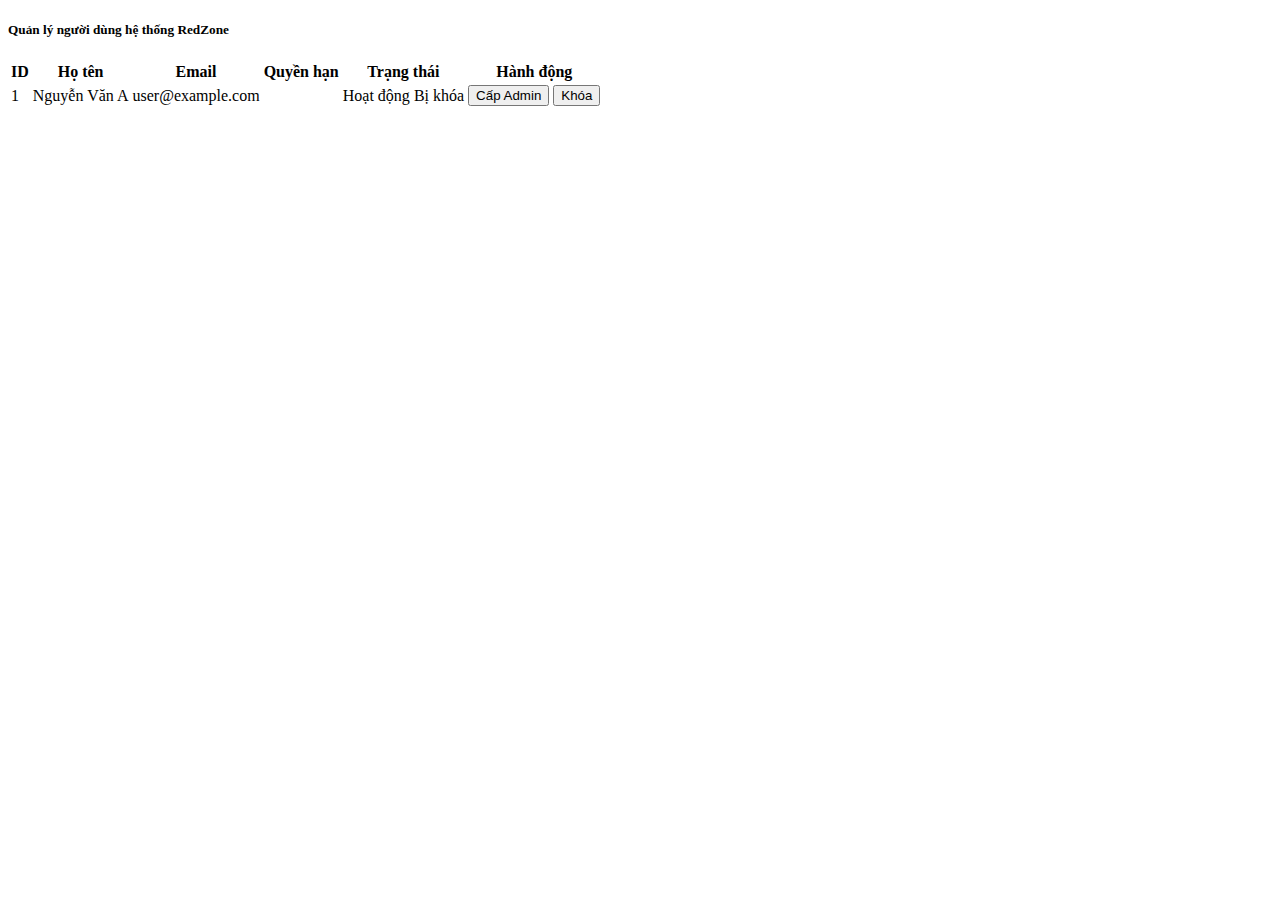
<file: backend/src/main/resources/templates/admin/users.html>
<!DOCTYPE html>
<html xmlns:th="http://www.thymeleaf.org">
<div th:fragment="content">
    <div class="container-fluid mt-4">
        <div class="card shadow">
            <div class="card-header bg-primary text-white d-flex justify-content-between align-items-center">
                <h5 class="mb-0">Quản lý người dùng hệ thống RedZone</h5>
            </div>
            <div class="card-body">
                <div class="table-responsive">
                    <table class="table table-hover align-middle">
                        <thead class="table-light">
                            <tr>
                                <th>ID</th>
                                <th>Họ tên</th>
                                <th>Email</th>
                                <th>Quyền hạn</th>
                                <th>Trạng thái</th>
                                <th>Hành động</th>
                            </tr>
                        </thead>
                        <tbody>
                            <tr th:each="user : ${users}">
                                <td th:text="${user.id}">1</td>
                                <td th:text="${user.fullName}">Nguyễn Văn A</td>
                                <td th:text="${user.email}">user@example.com</td>
                                <td>
                                    <span th:each="role : ${user.roles}" 
                                          th:classappend="${role.name == 'ROLE_ADMIN' ? 'badge bg-danger' : 'badge bg-info'}"
                                          th:text="${role.name}" class="me-1">
                                    </span>
                                </td>
                                <td>
                                    <span th:if="${user.enabled}" class="text-success"><i class="fas fa-check-circle"></i> Hoạt động</span>
                                    <span th:unless="${user.enabled}" class="text-danger"><i class="fas fa-times-circle"></i> Bị khóa</span>
                                </td>
                                <td>
                                    <button th:if="${!#lists.contains(user.roles.![name], 'ROLE_ADMIN')}"
                                            th:onclick="'promoteUser(' + ${user.id} + ')'"
                                            class="btn btn-sm btn-outline-warning">
                                        <i class="fas fa-user-shield"></i> Cấp Admin
                                    </button>
                                    
                                    <button class="btn btn-sm btn-outline-danger">
                                        <i class="fas fa-ban"></i> Khóa
                                    </button>
                                </td>
                            </tr>
                        </tbody>
                    </table>
                </div>
            </div>
        </div>
    </div>

    <script th:inline="javascript">
        function promoteUser(userId) {
            if (confirm("Bạn có chắc chắn muốn cấp quyền Admin tối cao cho người này? \nHành động này không thể hoàn tác từ phía người dùng!")) {
                
                // Hiệu ứng chờ khi gọi API
                const btn = event.target;
                const originalText = btn.innerHTML;
                btn.disabled = true;
                btn.innerHTML = '<span class="spinner-border spinner-border-sm"></span> Đang xử lý...';

                fetch(`/api/admin/users/${userId}/promote`, {
                    method: 'POST',
                    headers: {
                        'Content-Type': 'application/json'
                        // Nếu dùng Spring Security CSRF, bạn cần thêm token vào đây
                    }
                })
                .then(async response => {
                    if (response.ok) {
                        alert("Thành công! Tài khoản này đã được thăng cấp Admin.");
                        location.reload(); // Load lại trang để cập nhật danh sách và badge
                    } else {
                        const errorMsg = await response.text();
                        alert("Lỗi: " + errorMsg);
                        btn.disabled = false;
                        btn.innerHTML = originalText;
                    }
                })
                .catch(error => {
                    console.error('Error:', error);
                    alert("Đã xảy ra lỗi kết nối đến máy chủ.");
                    btn.disabled = false;
                    btn.innerHTML = originalText;
                });
            }
        }
    </script>
</div>
</html>
</file>
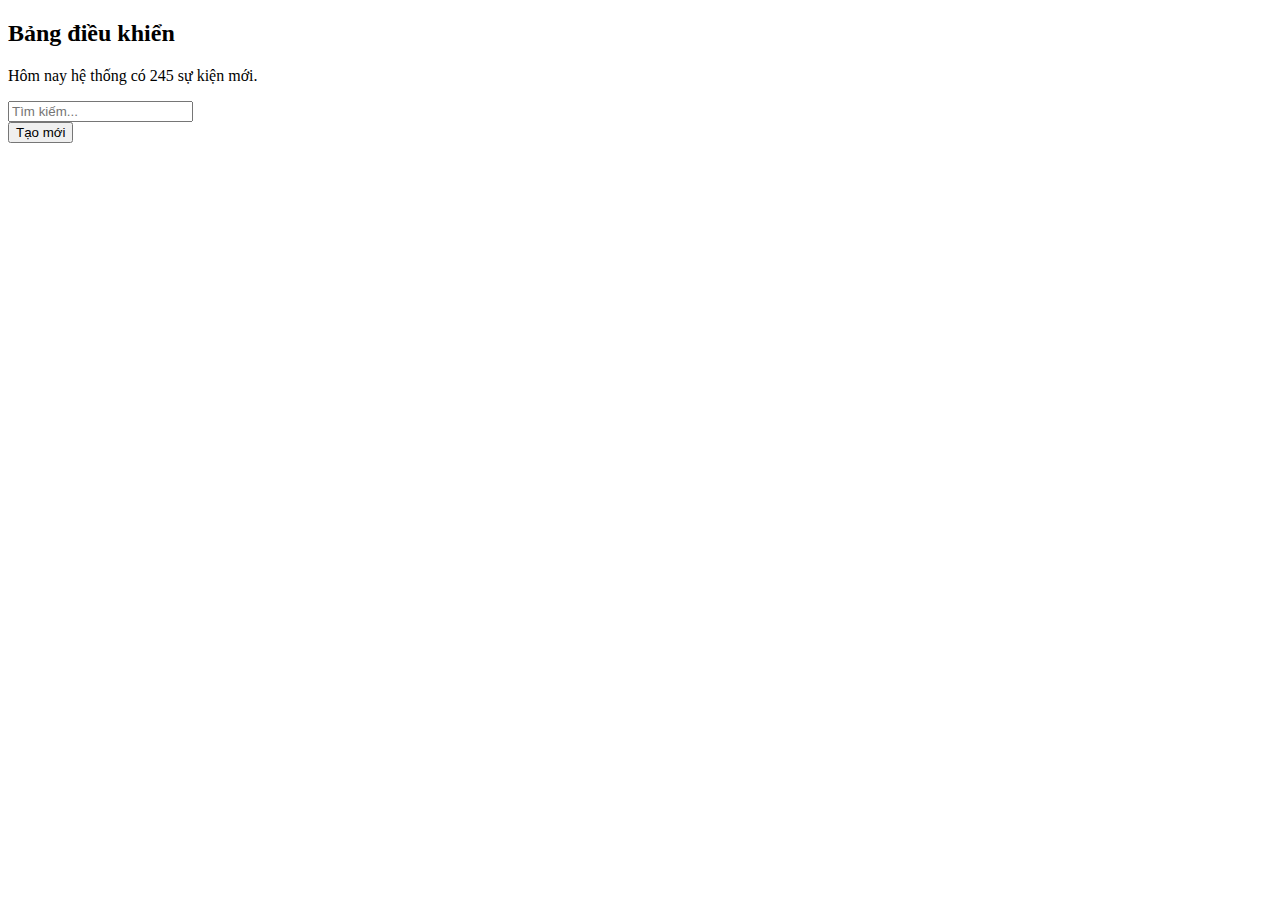
<file: backend/src/main/resources/templates/fragments/header.html>
<!DOCTYPE html>
<html xmlns:th="http://www.thymeleaf.org">
<body>

<header th:fragment="header"
        class="bg-white/80 backdrop-blur-md border-b border-slate-200 h-20 flex items-center justify-between px-6 md:px-8 sticky top-0 z-30">
    
    <style>
        /* 1. Ẩn checkbox gốc */
        #notif-toggle { display: none; }

        /* 2. Mặc định ẩn dropdown */
        .notif-dropdown {
            display: none;
            /* Đảm bảo dropdown nằm đúng vị trí */
            position: absolute;
            right: 0;
            top: calc(100% + 10px); 
        }

        /* 3. Khi checkbox được CHECK thì hiển thị dropdown */
        #notif-toggle:checked ~ .notif-dropdown {
            display: block;
            animation: slideIn 0.2s ease-out;
        }

        /* Hiệu ứng xuất hiện cho mượt mà */
        @keyframes slideIn {
            from { opacity: 0; transform: translateY(-10px); }
            to { opacity: 1; transform: translateY(0); }
        }
    </style>

    <div>
        <h2 class="text-2xl font-extrabold text-slate-800">Bảng điều khiển</h2>
        <p class="text-xs text-slate-500">
            Hôm nay hệ thống có
            <span class="text-blue-600 font-bold" th:text="${eventCount ?: 0}">245</span> sự kiện mới.
        </p>
    </div>

    <div class="flex items-center space-x-4 md:space-x-6">

        <div class="relative hidden md:flex items-center bg-slate-100 rounded-full px-4 py-2 border border-slate-200 w-64">
            <i class="fas fa-search text-slate-400 text-sm"></i>
            <input type="text" placeholder="Tìm kiếm..." class="bg-transparent border-none focus:ring-0 focus:outline-none text-sm w-full pl-2">
        </div>

        <div class="relative">
            <label for="notif-toggle" class="cursor-pointer relative p-2 rounded-full bg-slate-100 hover:bg-slate-200 transition block">
                <i class="fas fa-bell text-lg text-slate-500"></i>
                <span th:if="${not #lists.isEmpty(notifications)}" 
                      class="absolute top-0 right-0 bg-red-500 w-2 h-2 rounded-full border-2 border-white"></span>
            </label>
            
            <input type="checkbox" id="notif-toggle">

            <div class="notif-dropdown w-80 bg-white shadow-2xl border border-slate-200 rounded-2xl z-50 overflow-hidden">
                <div class="px-4 py-3 font-bold text-slate-800 border-b border-slate-100 bg-slate-50/50">
                    Thông báo mới nhất
                </div>

                <div class="divide-y divide-slate-100 max-h-80 overflow-y-auto">
                    <th:block th:if="${not #lists.isEmpty(notifications)}">
                        <div th:each="notif : ${notifications}" class="px-4 py-3 hover:bg-blue-50/50 cursor-pointer transition">
                            <p class="text-sm text-slate-700" th:text="${notif.title}">Thông báo</p>
                            <p class="text-[10px] text-slate-400 mt-1" th:text="${notif.time}">Vừa xong</p>
                        </div>
                    </th:block>

                    <th:block th:if="${#lists.isEmpty(notifications)}">
                        <div class="p-6 text-center">
                            <i class="fas fa-inbox text-slate-200 text-3xl mb-2"></i>
                            <p class="text-xs text-slate-400 font-medium">Bạn chưa có thông báo nào</p>
                        </div>
                        <div class="px-4 py-3 opacity-30 bg-slate-50">
                            <p class="text-sm text-slate-600 italic font-medium">Hệ thống: Chào mừng bạn!</p>
                            <p class="text-[10px] text-slate-400">Dữ liệu mẫu</p>
                        </div>
                    </th:block>
                </div>

                <div class="text-center py-3 border-t border-slate-100">
                    <a th:href="@{/notifications}" class="text-xs font-bold text-blue-600 hover:underline">
                        XEM TẤT CẢ
                    </a>
                </div>
            </div>
        </div>

        <button class="hidden md:inline-flex items-center px-5 py-2.5 bg-blue-600 text-white rounded-xl text-sm font-bold hover:bg-blue-700 shadow-lg shadow-blue-200 transition">
            Tạo mới
        </button>

    </div>

</header>

</body>
</html>
</file>
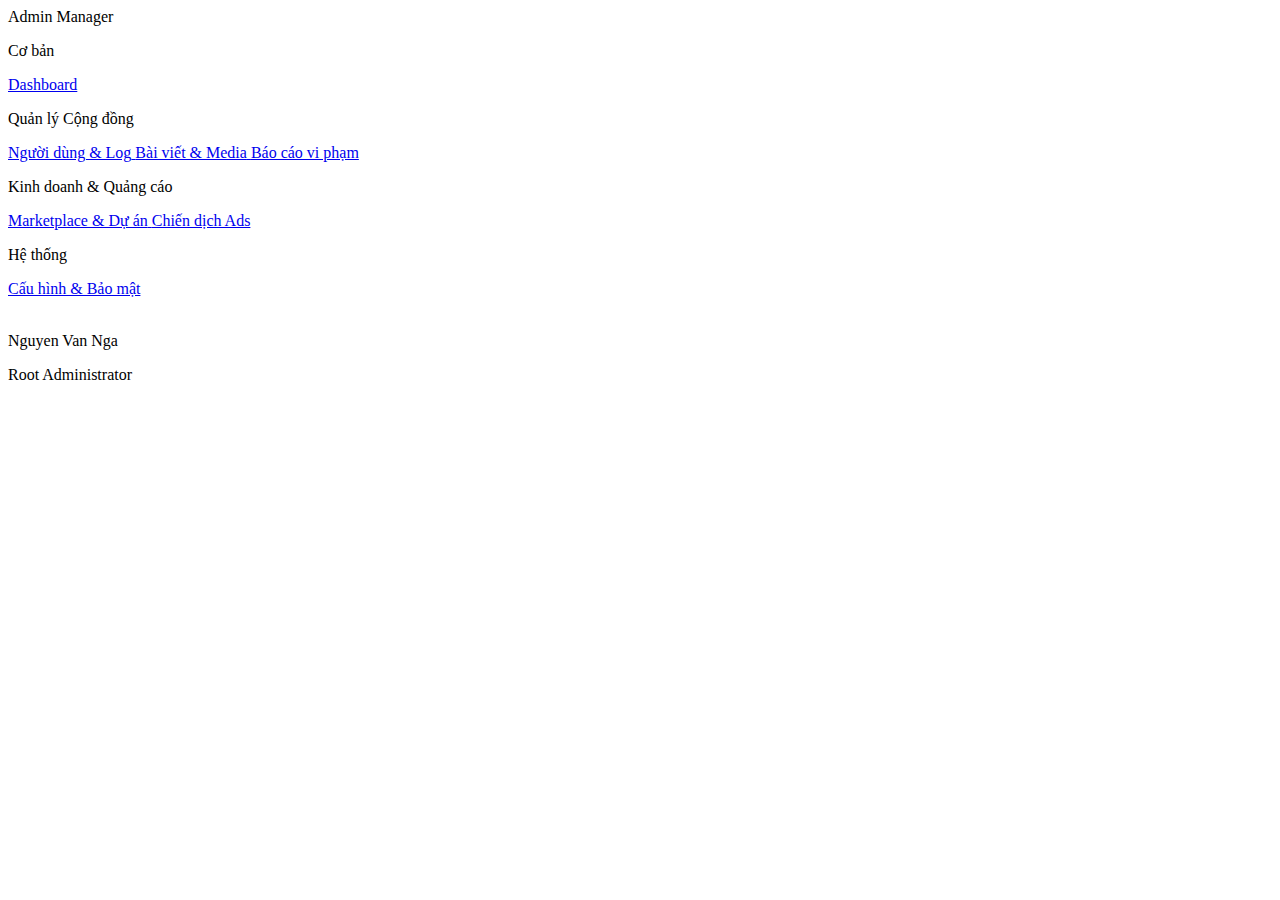
<file: backend/src/main/resources/templates/fragments/sidebar.html>
<!DOCTYPE html>
<html xmlns:th="http://www.thymeleaf.org">
<body>

<aside th:fragment="sidebar"
       class="w-72 bg-slate-900 text-white flex-shrink-0 hidden lg:flex flex-col shadow-2xl">

    <!-- LOGO -->
    <div class="p-6 flex items-center space-x-3 border-b border-slate-800">
        <div class="bg-blue-600 p-2 rounded-lg">
            <i class="fas fa-bolt"></i>
        </div>
        <span class="text-xl font-bold bg-clip-text text-transparent bg-gradient-to-r from-blue-400 to-emerald-400">
            Admin Manager
        </span>
    </div>

    <!-- MENU -->
    <nav class="flex-1 px-4 py-4 space-y-1 overflow-y-auto sidebar-scroll">
        <p class="text-[10px] uppercase font-bold text-slate-500 px-3 mb-2 tracking-widest">Cơ bản</p>
        <a href="/admin" class="flex items-center space-x-3 p-3 rounded-xl hover:bg-slate-800 text-slate-400 hover:text-white">
            <i class="fas fa-th-large w-5"></i>
            <span>Dashboard</span>
        </a>

        <p class="text-[10px] uppercase font-bold text-slate-500 px-3 mt-6 mb-2 tracking-widest">Quản lý Cộng đồng</p>
        <a href="/admin/users" class="flex items-center space-x-3 p-3 rounded-xl hover:bg-slate-800 text-slate-400 hover:text-white">
            <i class="fas fa-user-friends w-5"></i>
            <span>Người dùng & Log</span>
        </a>
        <a href="/admin/contents" class="flex items-center space-x-3 p-3 rounded-xl hover:bg-slate-800 text-slate-400 hover:text-white">
            <i class="fas fa-photo-video w-5"></i>
            <span>Bài viết & Media</span>
        </a>
        <a href="/admin/reports" class="flex items-center space-x-3 p-3 rounded-xl hover:bg-slate-800 text-slate-400 hover:text-white">
            <i class="fas fa-flag w-5"></i>
            <span class="flex-1">Báo cáo vi phạm</span>
        
        </a>

        <p class="text-[10px] uppercase font-bold text-slate-500 px-3 mt-6 mb-2 tracking-widest">Kinh doanh & Quảng cáo</p>
        <a href="/admin/marketplace" class="flex items-center space-x-3 p-3 rounded-xl hover:bg-slate-800 text-slate-400 hover:text-white">
            <i class="fas fa-store w-5"></i>
            <span>Marketplace & Dự án</span>
        </a>
        <a href="/admin/ads" class="flex items-center space-x-3 p-3 rounded-xl hover:bg-slate-800 text-slate-400 hover:text-white">
            <i class="fas fa-ad w-5"></i>
            <span>Chiến dịch Ads</span>
        </a>

        <p class="text-[10px] uppercase font-bold text-slate-500 px-3 mt-6 mb-2 tracking-widest">Hệ thống</p>
        <a href="/admin/settings" class="flex items-center space-x-3 p-3 rounded-xl hover:bg-slate-800 text-slate-400 hover:text-white">
            <i class="fas fa-cog w-5"></i>
            <span>Cấu hình & Bảo mật</span>
        </a>
    </nav>

    <!-- USER -->
    <div class="p-4 bg-slate-950 border-t border-slate-800">
        <a th:href="@{/profile}" class="block">
            <div class="flex items-center justify-between bg-slate-900 p-3 rounded-2xl hover:bg-slate-800 transition cursor-pointer">
                <div class="flex items-center space-x-3">
                    <img th:src="@{'https://ui-avatars.com/api/?name=' + (${currentUser != null} ? ${currentUser.name} : 'Nguyen Van Nga') + '&background=0D8ABC&color=fff'}"
                         class="w-10 h-10 rounded-full border border-slate-700 shadow-sm">
                    <div class="flex-1 min-w-0">
                        <p class="text-sm font-bold truncate"
                           th:text="${currentUser != null} ? ${currentUser.name} : 'Nguyen Van Nga'">Nguyen Van Nga</p>
                        <p class="text-[10px] text-emerald-400">Root Administrator</p>
                    </div>
                </div>
                <a th:href="@{/logout}" class="text-slate-400 hover:text-red-500 ml-3 flex-shrink-0">
                    <i class="fas fa-sign-out-alt"></i>
                </a>
            </div>
        </a>
    </div>

</aside>
</body>
</html>
</file>
